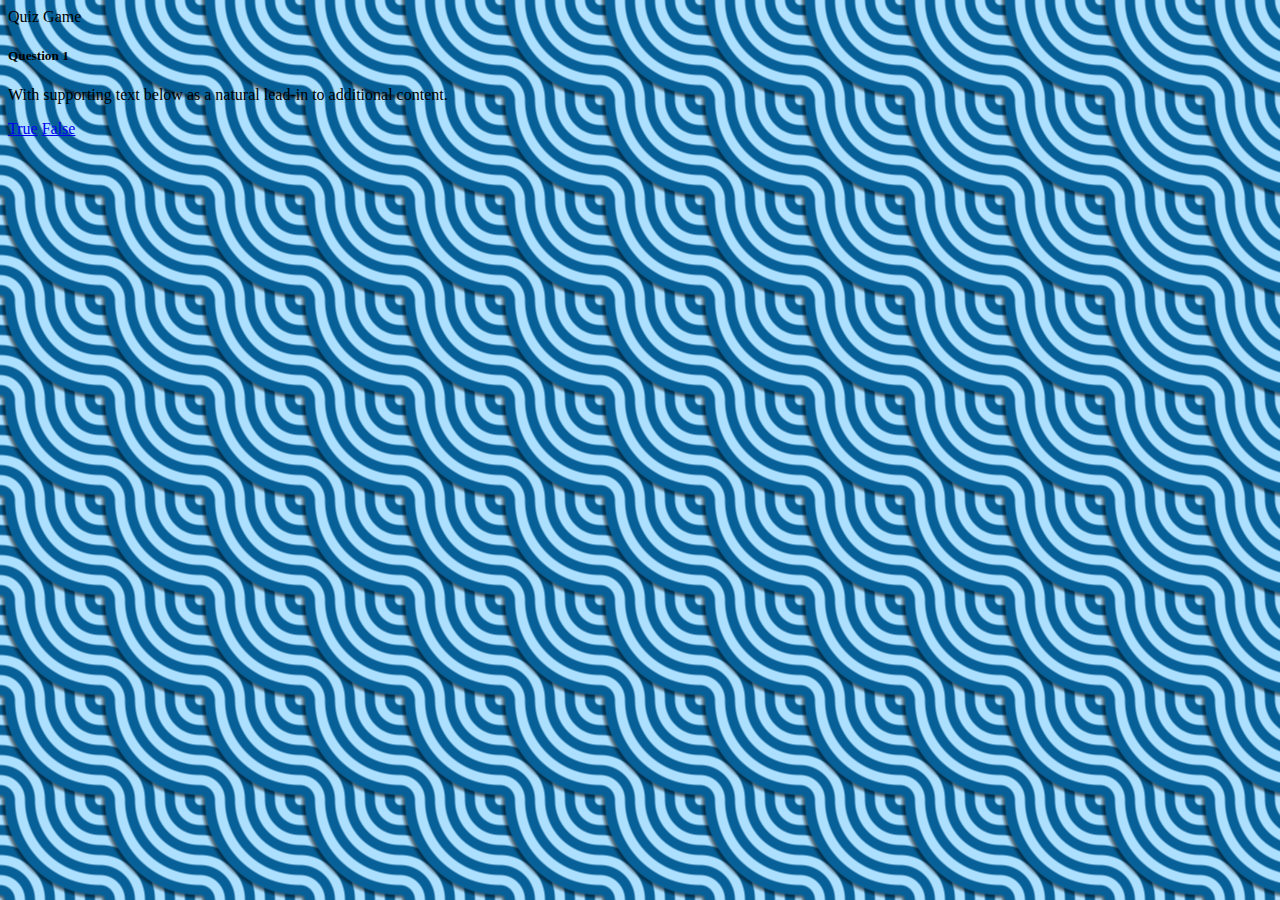
<file: index.html>
<!DOCTYPE html>
<html lang="en">

<head>
    <meta charset="UTF-8">
    <meta name="viewport" content="width=device-width, initial-scale=1.0">
    <title>Quiz Game</title>
    <!-- CSS -->
    <link href="https://cdn.jsdelivr.net/npm/bootstrap@5.3.8/dist/css/bootstrap.min.css" rel="stylesheet"
        integrity="sha384-sRIl4kxILFvY47J16cr9ZwB07vP4J8+LH7qKQnuqkuIAvNWLzeN8tE5YBujZqJLB" crossorigin="anonymous">
        
    <link rel="stylesheet" href="styles.css">
</head>

<body>
    <!-- <main> -->
    <main class="container d-flex justify-content-center align-items-center vh-100">
        <div class="card w-75 mb-3">
            <div class="card text-center">
                <div class="card-header">
                    Quiz Game
                </div>
                <div class="card-body">
                    <h5 class="card-title">Question 1</h5>
                    <p class="card-text">With supporting text below as a natural lead-in to additional content.</p>
                    <a href="#" class="btn btn-primary">True</a>
                    <a href="#" class="btn btn-primary">False</a>
                </div>
            </div>
        </div>
    </main>
    <!-- </main> -->
</body>

</html>
</file>
<file: styles.css>
body {

    
/* WAVY BACKGROUND https://css-pattern.com/3d-wavy/ */
  --s: 100px; /* control the size*/
  --c1: #ade0ff;
  --c2: #076097;
  
  --_g: 
     var(--c2) 6%  14%,var(--c1) 16% 24%,var(--c2) 26% 34%,var(--c1) 36% 44%,
     var(--c2) 46% 54%,var(--c1) 56% 64%,var(--c2) 66% 74%,var(--c1) 76% 84%,var(--c2) 86% 94%;

  background:
    radial-gradient(100% 100% at 100% 0, var(--c1) 4%, var(--_g), #0008 96%, #0000),
    radial-gradient(100% 100% at 0 100%, #0000, #0008 4%, var(--_g), var(--c1) 96%) var(--c1);

  background-size: var(--s) var(--s);
}


main {
   display: flex;
   align-items: center;
}
</file>
